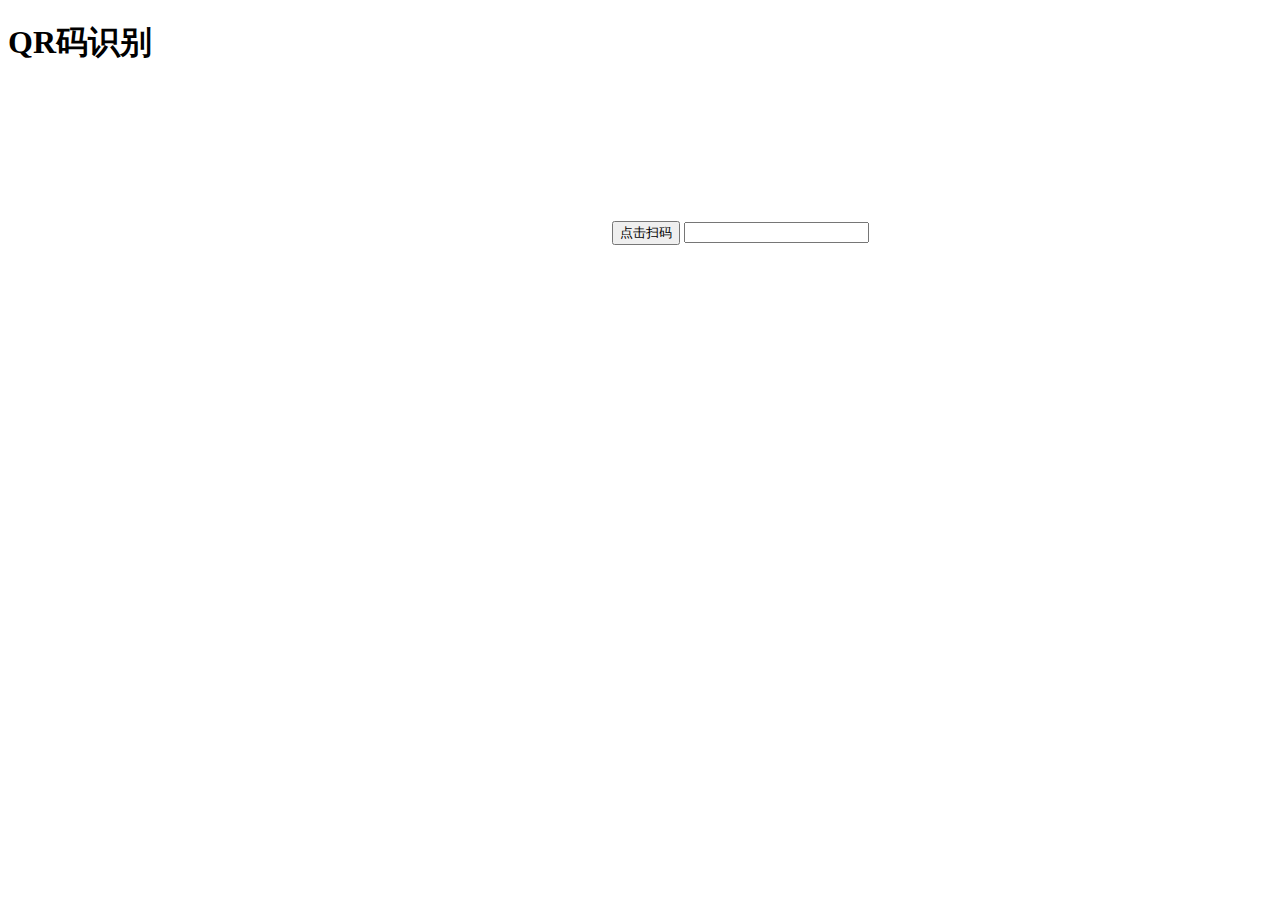
<file: test.html>
<!DOCTYPE html>
<html>
<head>
  <title>QR码识别</title>
  <style>
    #video {
      width: 100%;
      max-width: 600px;
    }
  </style>
</head>
<body>
  <h1>QR码识别</h1>
  <video id="video" playsinline></video>
  <button onclick="startQRCodeDetection()">点击扫码</button>

  <script src="jsQR.js"></script>
  <script>
    const video = document.getElementById('video');
    const resultInput = document.createElement('input');
    document.body.appendChild(resultInput);

    let frameCount = 0;
    let timer;

    // 检查浏览器是否支持
    if (navigator.mediaDevices && navigator.mediaDevices.getUserMedia) {
      navigator.mediaDevices.getUserMedia({ video: true })
        .then(function(stream) {
          video.srcObject = stream;
          video.play();
        })
        .catch(function(error) {
          console.error('操作用户媒体设备时出错：', error);
        });
    } else {
      console.error('不支持访问用户媒体设备');
    }

    function startQRCodeDetection() {
      timer = setInterval(function() {
        captureFrame();
        frameCount++;
        if (frameCount >= 10) { // 捕获了指定数量的帧后进行二维码识别
          clearInterval(timer);
          detectQRCode();
          frameCount = 0;
        }
      }, 100);
    }

    function captureFrame() {
      const canvas = document.createElement('canvas');
      const context = canvas.getContext('2d');
      canvas.width = video.videoWidth;
      canvas.height = video.videoHeight;
      context.drawImage(video, 0, 0, canvas.width, canvas.height);
      const imageData = context.getImageData(0, 0, canvas.width, canvas.height);
      detectQRCode(imageData);
    }

    function detectQRCode(imageData) {
      const code = jsQR(imageData.data, imageData.width, imageData.height);
      if (code) {
        clearInterval(timer);
        resultInput.value = code.data;
        // 在这里执行二维码识别成功后的操作
        resetTimer();
        showSuccessMessage();
        video.srcObject.getTracks()[0].stop(); // 关闭摄像头
        clearInterval(timer); // 停止计时器
      }
      // else {
      //   resultInput.value = '未能识别二维码';
      // }
    }

    function resetTimer() {
      frameCount = 0;
      timer = setInterval(function() {
        captureFrame();
        frameCount++;
        if (frameCount >= 10) { // 捕获了指定数量的帧后重新开始识别
          clearInterval(timer);
          detectQRCode();
          frameCount = 0;
        }
      }, 100);
    }

    function showSuccessMessage() {
      // 在这里显示识别成功的提示消息
      alert('成功识别二维码！');
    }
  </script>
</body>
</html>
</file>
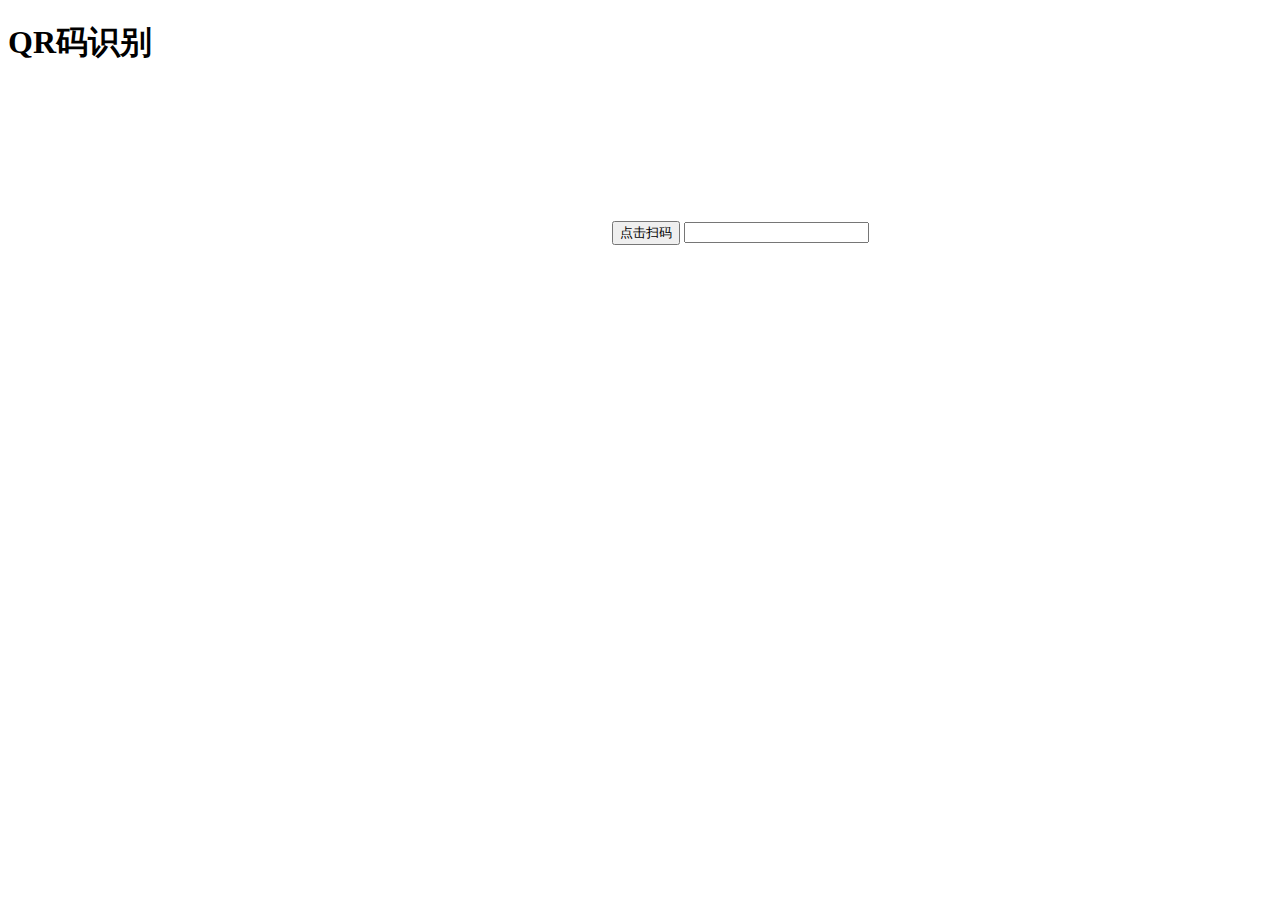
<file: test1.html>
<!DOCTYPE html>
<html>
<head>
  <title>QR码识别</title>
  <style>
    #video {
      width: 100%;
      max-width: 600px;
    }
  </style>
</head>
<body>
  <h1>QR码识别</h1>
  <video id="video" playsinline></video>
  <button onclick="startQRCodeDetection()">点击扫码</button>

  <script src="jsQR.js"></script>
  <script>
    const video = document.getElementById('video');
    const resultInput = document.createElement('input');
    document.body.appendChild(resultInput);

    let timer;

    function startQRCodeDetection() {
      if (navigator.mediaDevices && navigator.mediaDevices.getUserMedia) {
        navigator.mediaDevices.getUserMedia({ video: true })
          .then(function (stream) {
            video.srcObject = stream;
            video.play();
            timer = setInterval(function () {
              captureFrame();
            }, 1000);
          })
          .catch(function (error) {
            console.error('操作用户媒体设备时出错：', error);
          });
      } else {
        console.error('不支持访问用户媒体设备');
      }
    }

    function captureFrame() {
      const canvas = document.createElement('canvas');
      const context = canvas.getContext('2d');
      canvas.width = video.videoWidth;
      canvas.height = video.videoHeight;
      context.drawImage(video, 0, 0, canvas.width, canvas.height);
      const imageData = context.getImageData(0, 0, canvas.width, canvas.height);
      detectQRCode(imageData);
    }

    function detectQRCode(imageData) {
      const code = jsQR(imageData.data, imageData.width, imageData.height);
      if (code) {
        resultInput.value = code.data;
        // 在这里执行二维码识别成功后的操作
        clearInterval(timer); // 停止定时器
        showSuccessMessage();
        video.srcObject.getTracks()[0].stop(); // 关闭摄像头
      }
      // else {
      //   resultInput.value = '未能识别二维码';
      // }
    }

    function showSuccessMessage() {
      // 在这里显示识别成功的提示消息
      alert('成功识别二维码！');
    }
  </script>
</body>
</html>
</file>
